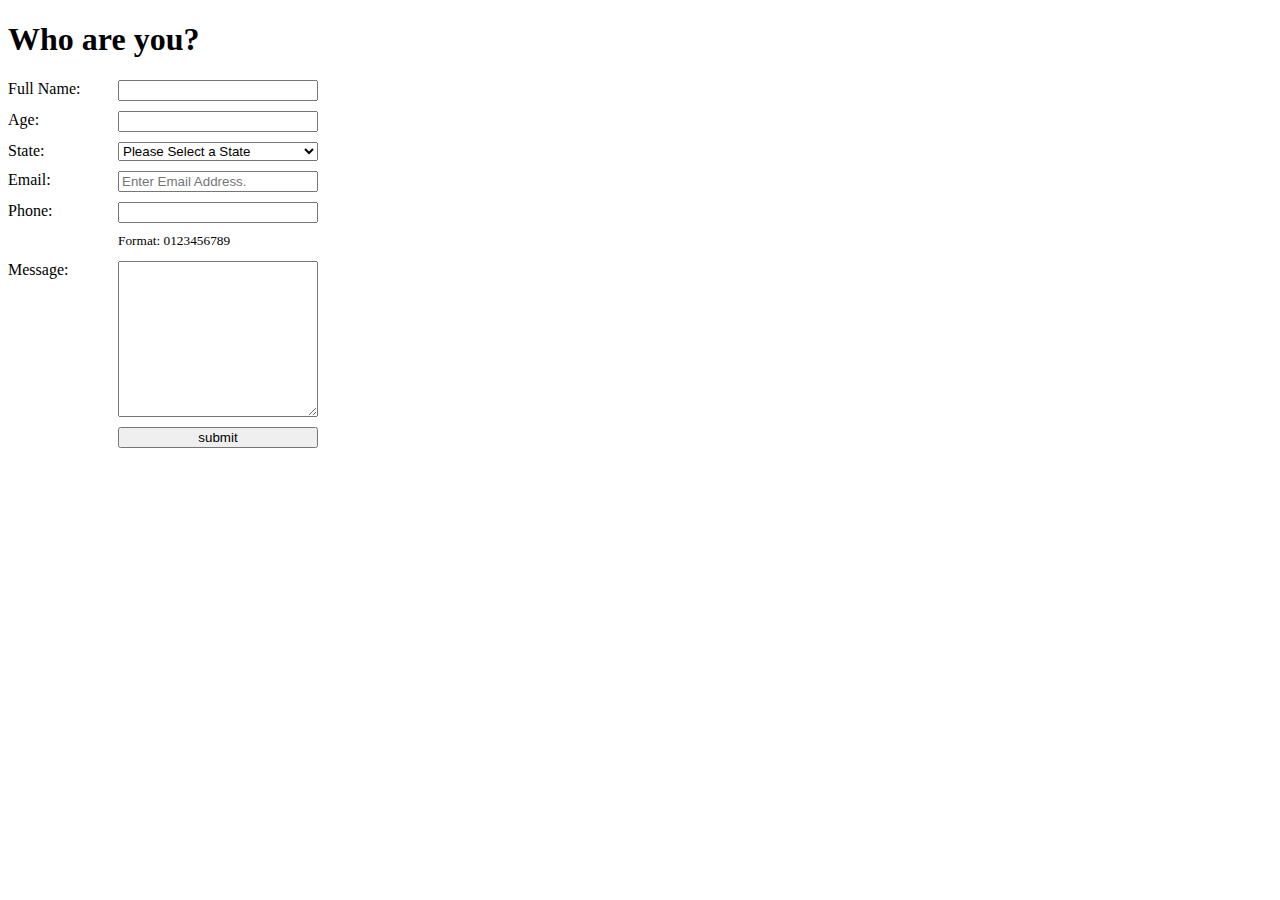
<file: index.html>
<!DOCTYPE html>
<html lang="en">
    <head>
        <meta charset="UTF-8" />
        <meta http-equiv="X-UA-Compatible" content="IE=edge" />
        <meta name="viewport" content="width=device-width, initial-scale=1.0" />
        <title>Document</title>
    </head>
    <body>
        <header>
            <h1>Who are you?</h1>
        </header>

        <nav></nav>

        <!-- action="https://formspree.io/f/mvolnkdp" -->
        <main>
            <form
                action="https://formspree.io/f/mvolnkdp"
                method="post"
                style="
                    display: grid;
                    grid-template-columns: 100px 200px;
                    gap: 10px;
                "
            >
                <label for="fullName">Full Name:</label>
                <input type="text" name="full-name" id="fullName" />
                <!-- <label for="firstName">First Name:</label>
                    <input
                    type="text"
                    id="firstName"
                    name="firstName"
                    required
                    placeholder="Enter First Name."
                    />
                    <label for="lastName">Last Name:</label>
                    <input
                    type="text"
                    id="lastName"
                    name="lastName"
                    required
                    placeholder="Enter Last Name."
                    /> -->
                <label for="age">Age:</label>
                <input
                    type="number"
                    name="age"
                    id="age"
                    min="0"
                    max="150"
                    required
                />
                <label for="state">State:</label>
                <select name="state" id="state">
                    <option value="" default hidden>
                        Please Select a State
                    </option>
                    <option value="SA">South Australia</option>
                    <option value="WA">Western Australia</option>
                    <option value="NT">Northern Territory</option>
                    <option value="QLD">Queensland</option>
                    <option value="ACT">Australian Capital Territory</option>
                    <option value="VIC">Victoria</option>
                    <option value="TAS">Tasmania</option>
                </select>
                <label for="email">Email:</label>
                <input
                    type="email"
                    id="email"
                    name="email"
                    required
                    placeholder="Enter Email Address."
                />
                <label for="phone">Phone:</label>
                <input
                    type="tel"
                    id="phone"
                    name="phone"
                    required
                    pattern="0[0-9]{9}"
                    maxlength="10"
                />
                <br />
                <small>Format: 0123456789</small>
                <!-- <label for="genderSelect"></label>
                <select id="genderSelect" name="genderSelect" required>
                    <option value="" default hidden>
                        Please select a gender
                    </option>
                    <option value="male">Male</option>
                    <option value="female">Female</option>
                    <option value="gender">Gender Neutral</option>
                    <option value="other">Other</option>
                    <option value="N/A">Prefer not to say</option>
                </select> -->
                <label for="message">Message:</label>
                <textarea
                    id="message"
                    name="messaage"
                    cols="30"
                    rows="10"
                    required
                ></textarea>
                <br />
                <input type="submit" value="submit" />
            </form>
        </main>

        <footer></footer>
    </body>
</html>
</file>
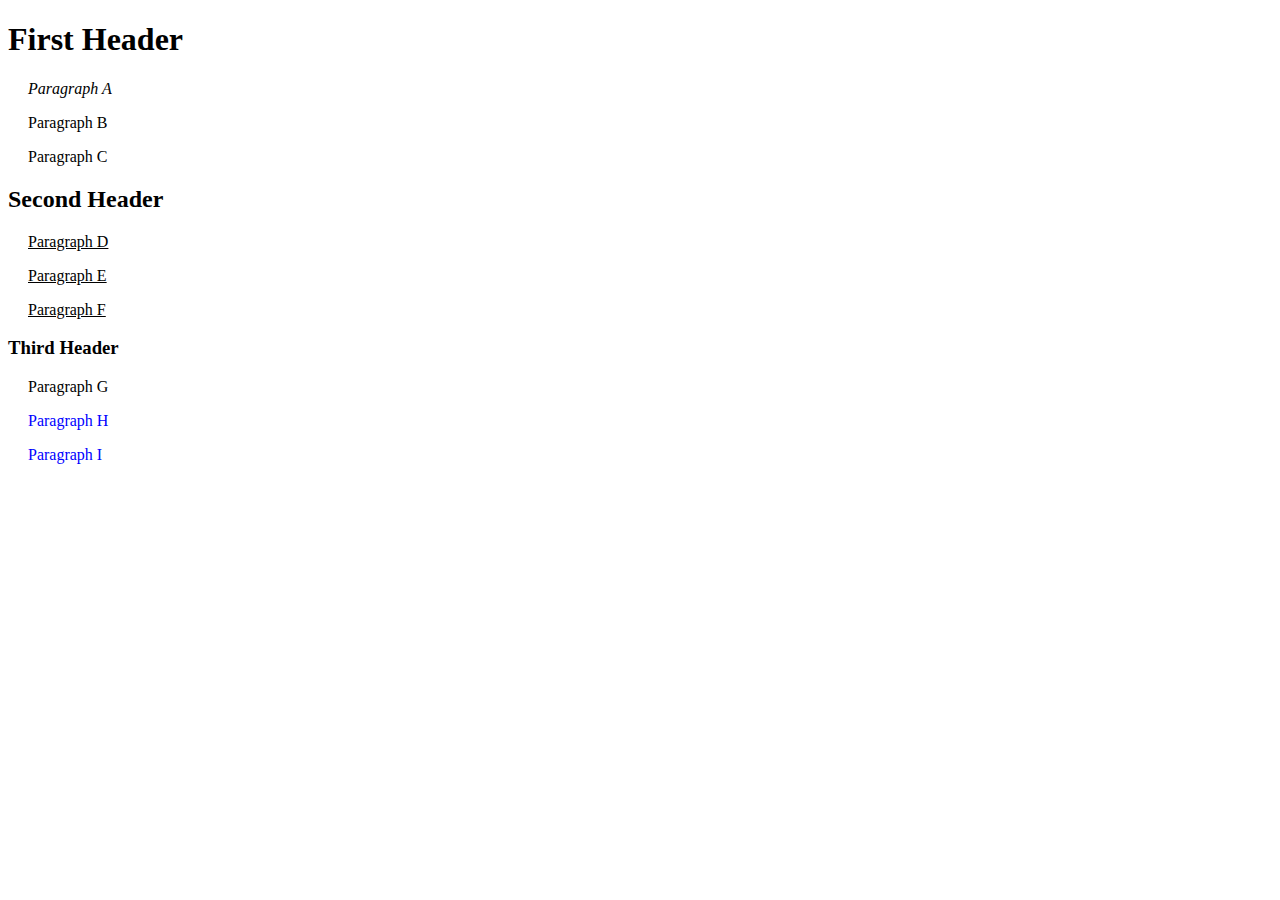
<file: combinators copy.html>
<!DOCTYPE html>
<html lang="en">
    <head>
        <meta charset="UTF-8" />
        <meta http-equiv="X-UA-Compatible" content="IE=edge" />
        <meta name="viewport" content="width=device-width, initial-scale=1.0" />
        <link rel="stylesheet" href="combinators copy.css" />
        <title>Document</title>
    </head>
    <body>
        <div>
            <h1>First Header</h1>
            <p>Paragraph A</p>
            <p>Paragraph B</p>
            <p>Paragraph C</p>
            <div>
                <h2>Second Header</h2>
                <p>Paragraph D</p>
                <p>Paragraph E</p>
                <p>Paragraph F</p>
                <div>
                    <h3>Third Header</h3>
                    <p>Paragraph G</p>
                    <p>Paragraph H</p>
                    <p>Paragraph I</p>
                </div>
            </div>
        </div>
    </body>
</html>
</file>
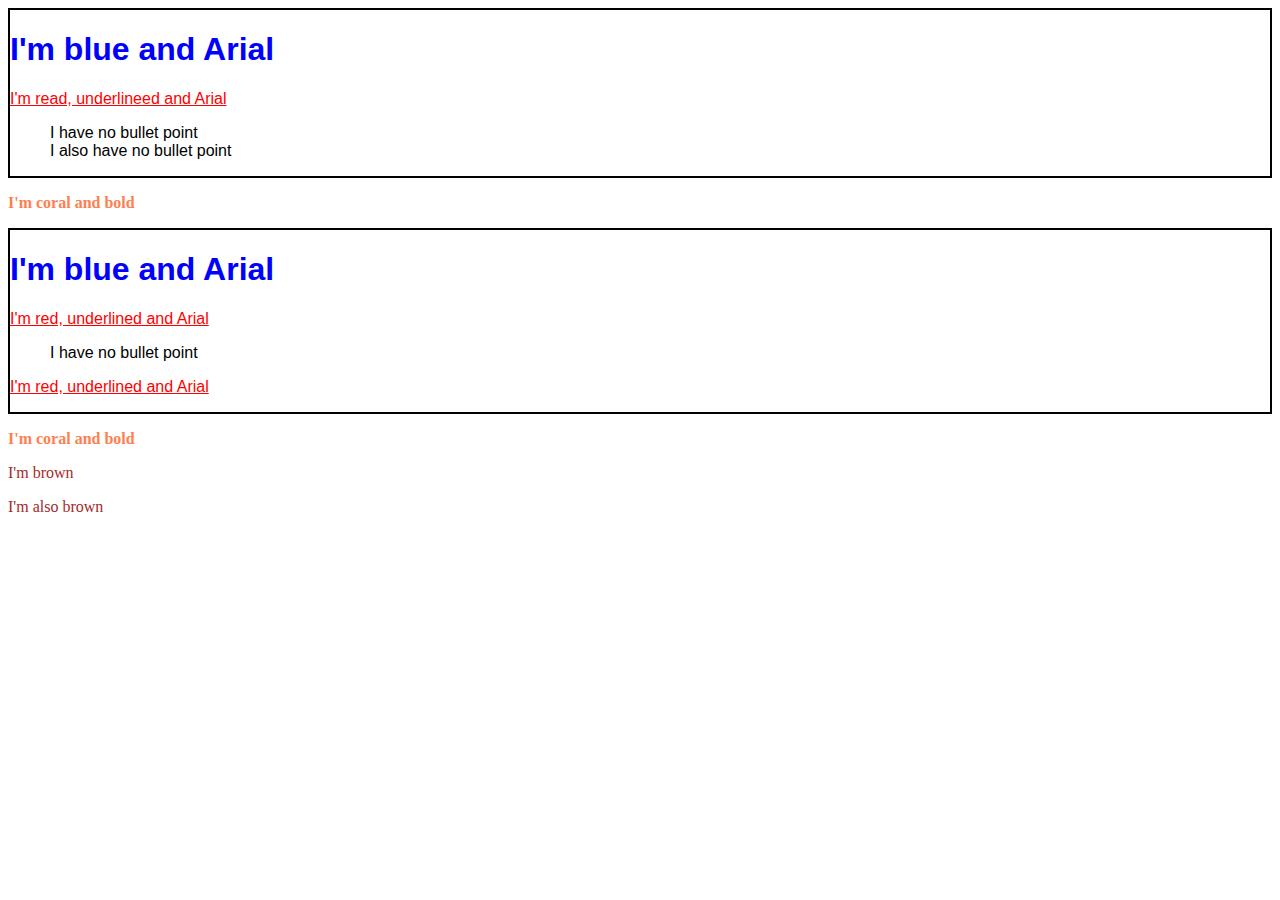
<file: combinators.html>
<!DOCTYPE html>
<html lang="en">
    <head>
        <meta charset="UTF-8" />
        <meta http-equiv="X-UA-Compatible" content="IE=edge" />
        <meta name="viewport" content="width=device-width, initial-scale=1.0" />
        <link rel="stylesheet" href="combinators.css" />
        <title>Document</title>
    </head>
    <body>
        <div>
            <h1>I'm blue and Arial</h1>
            <p>I'm read, underlineed and Arial</p>
            <ul>
                <li>I have no bullet point</li>
                <li>I also have no bullet point</li>
            </ul>
        </div>
        <p>I'm coral and bold</p>
        <div>
            <h1>I'm blue and Arial</h1>
            <p>I'm red, underlined and Arial</p>
            <ul>
                <li>I have no bullet point</li>
            </ul>
            <p>I'm red, underlined and Arial</p>
        </div>
        <p>I'm coral and bold</p>

        <p>I'm brown</p>
        <p>I'm also brown</p>
    </body>
</html>
</file>
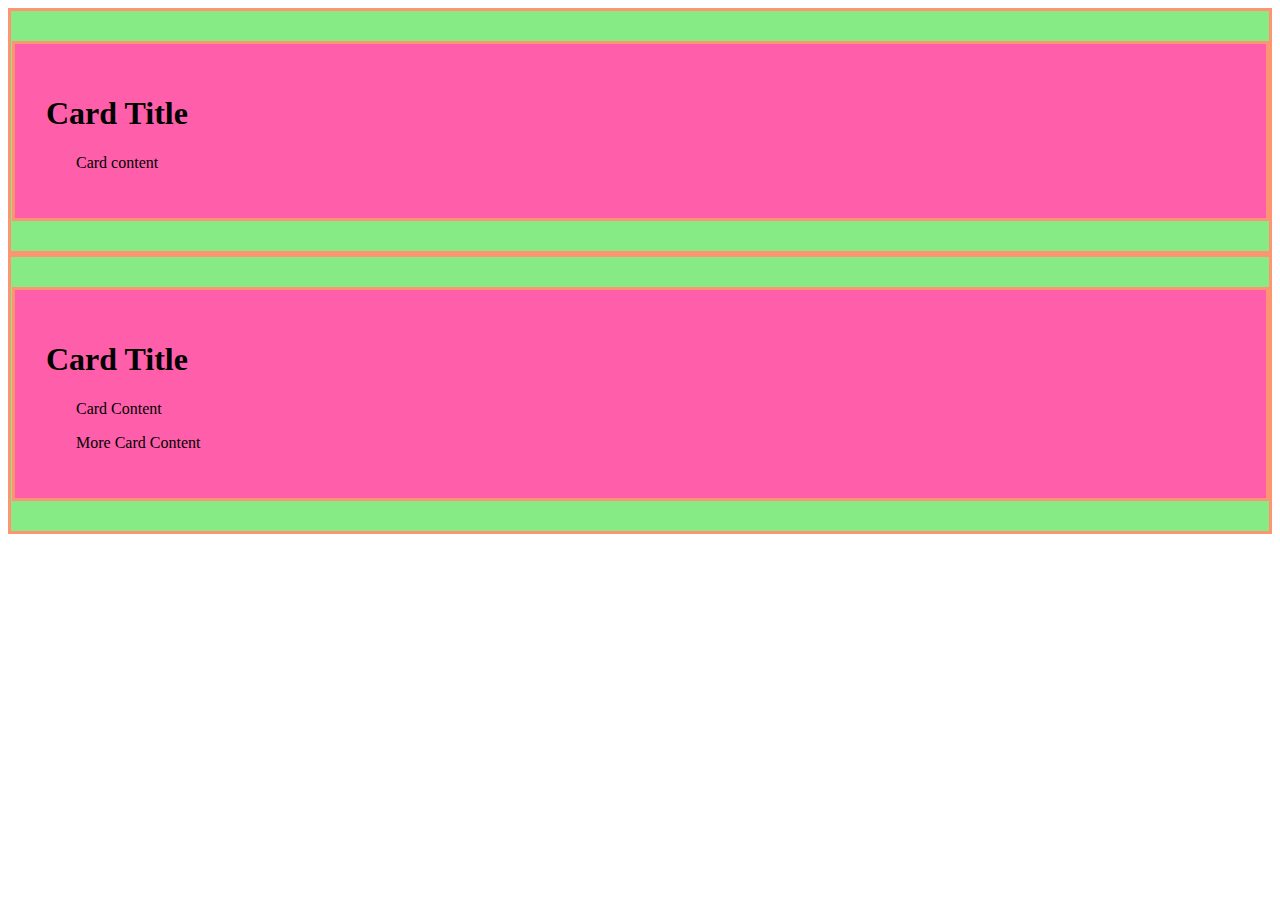
<file: css-challenge-2.html>
<!DOCTYPE html>
<html lang="en">
    <head>
        <meta charset="UTF-8" />
        <meta http-equiv="X-UA-Compatible" content="IE=edge" />
        <meta name="viewport" content="width=device-width, initial-scale=1.0" />
        <link rel="stylesheet" href="css-challenge-2.css" />
        <title>CSS Challenge 2</title>
    </head>
    <body>
        <header></header>
        <main>
            <div>
                <div>
                    <h1>Card Title</h1>
                    <p>Card content</p>
                </div>
            </div>
            <div>
                <div>
                    <h1>Card Title</h1>
                    <p>Card Content</p>
                    <p>More Card Content</p>
                </div>
            </div>
        </main>
    </body>
</html>
</file>
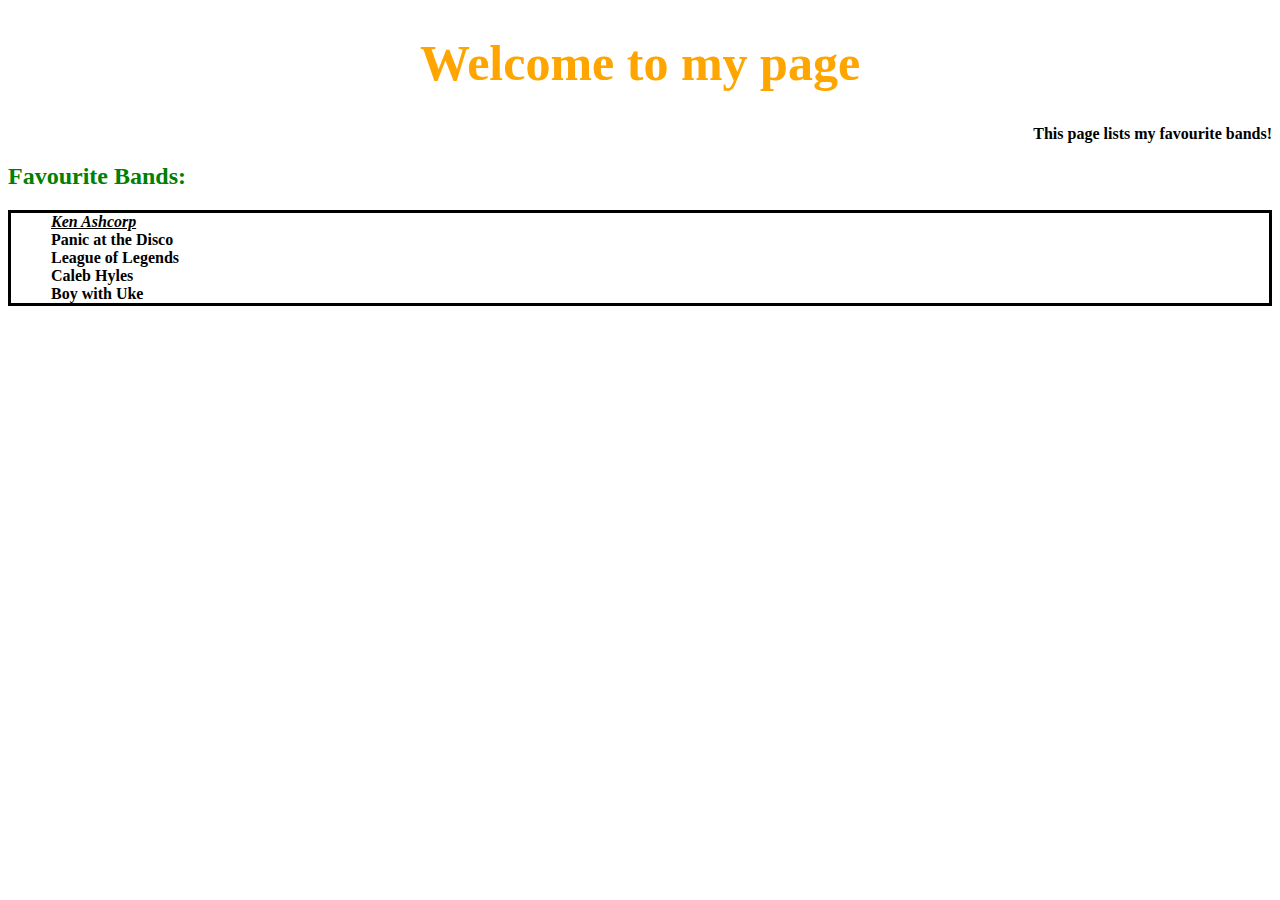
<file: css-challenge.html>
<!DOCTYPE html>
<html lang="en">
    <head>
        <meta charset="UTF-8" />
        <meta http-equiv="X-UA-Compatible" content="IE=edge" />
        <meta name="viewport" content="width=device-width, initial-scale=1.0" />
        <link rel="stylesheet" href="css-challenge.css" />
        <title>CSS Challenge</title>
    </head>
    <body>
        <header>
            <h1>Welcome to my page</h1>
            <p>This page lists my favourite bands!</p>
        </header>
        <main>
            <article>
                <header><h2>Favourite Bands:</h2></header>
                <ul>
                    <li>Ken Ashcorp</li>
                    <li>Panic at the Disco</li>
                    <li>League of Legends</li>
                    <li>Caleb Hyles</li>
                    <li>Boy with Uke</li>
                </ul>
            </article>
        </main>
    </body>
</html>
</file>
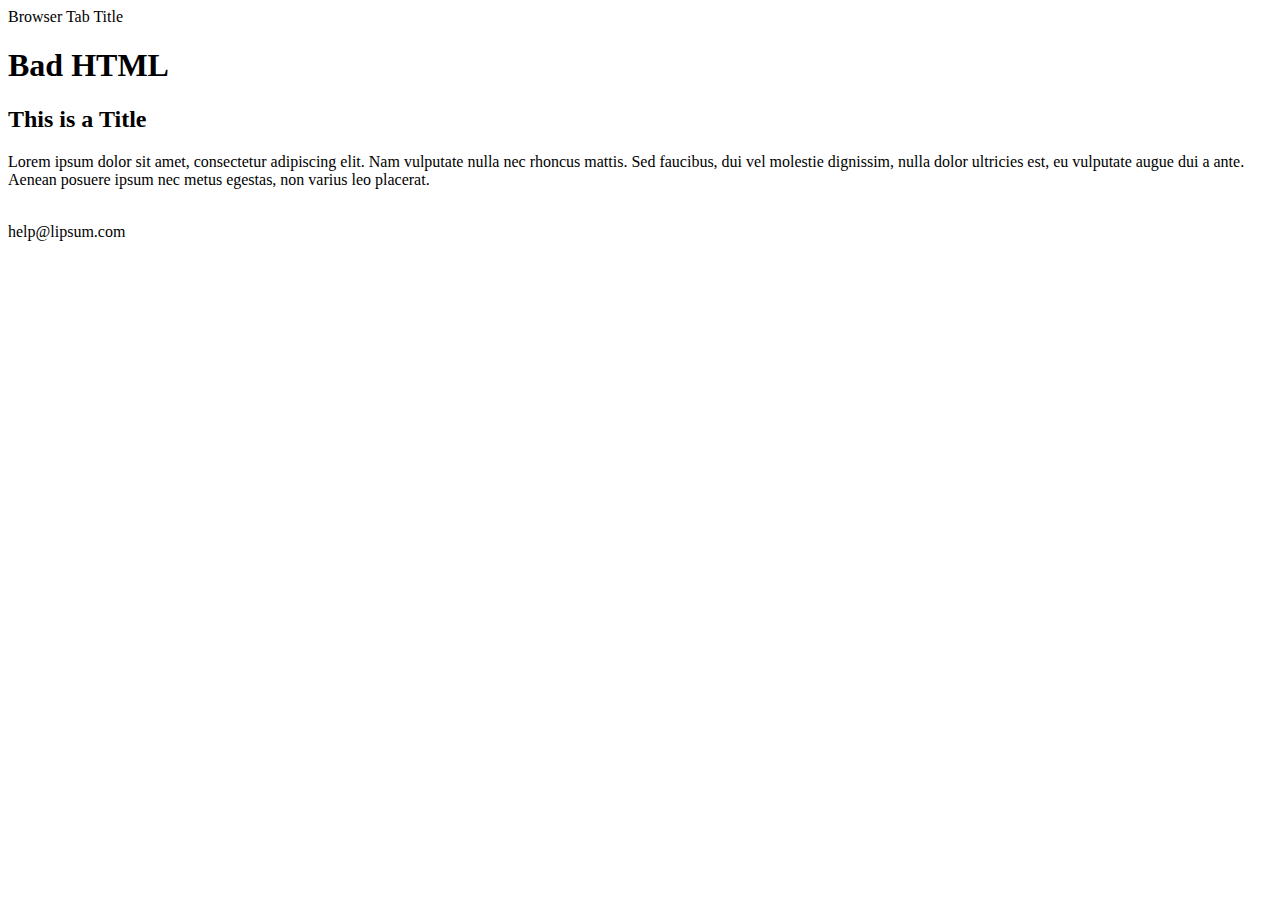
<file: fix.html>
<!DOCTYPE html>
<html lang="en">
    <head>
        <meta charset="UTF-8">
        <meta name="viewport" content = "width=device-width, initial-scale=1.0">
        <header>Browser Tab Title</header >
        <title>This is an example of Bad HTML 5</title>
    </head>
    <body>
        <header>
            <h1 >Bad HTML</h1 >
        </header>
        <main>
            <h2  id = "secondaryTitle" >This is a Title</h2>
            <p class ="paragraph-class">
                Lorem ipsum dolor sit amet, consectetur adipiscing 
                elit. Nam vulputate nulla nec rhoncus mattis. Sed faucibus, dui vel molestie 
                dignissim, nulla dolor ultricies est, eu vulputate augue dui a ante. Aenean 
                posuere ipsum nec metus egestas, non varius leo placerat.
            </p>
            <br />
            <footer>help@lipsum.com</footer>
        </main>
    </body>
</html>
</file>
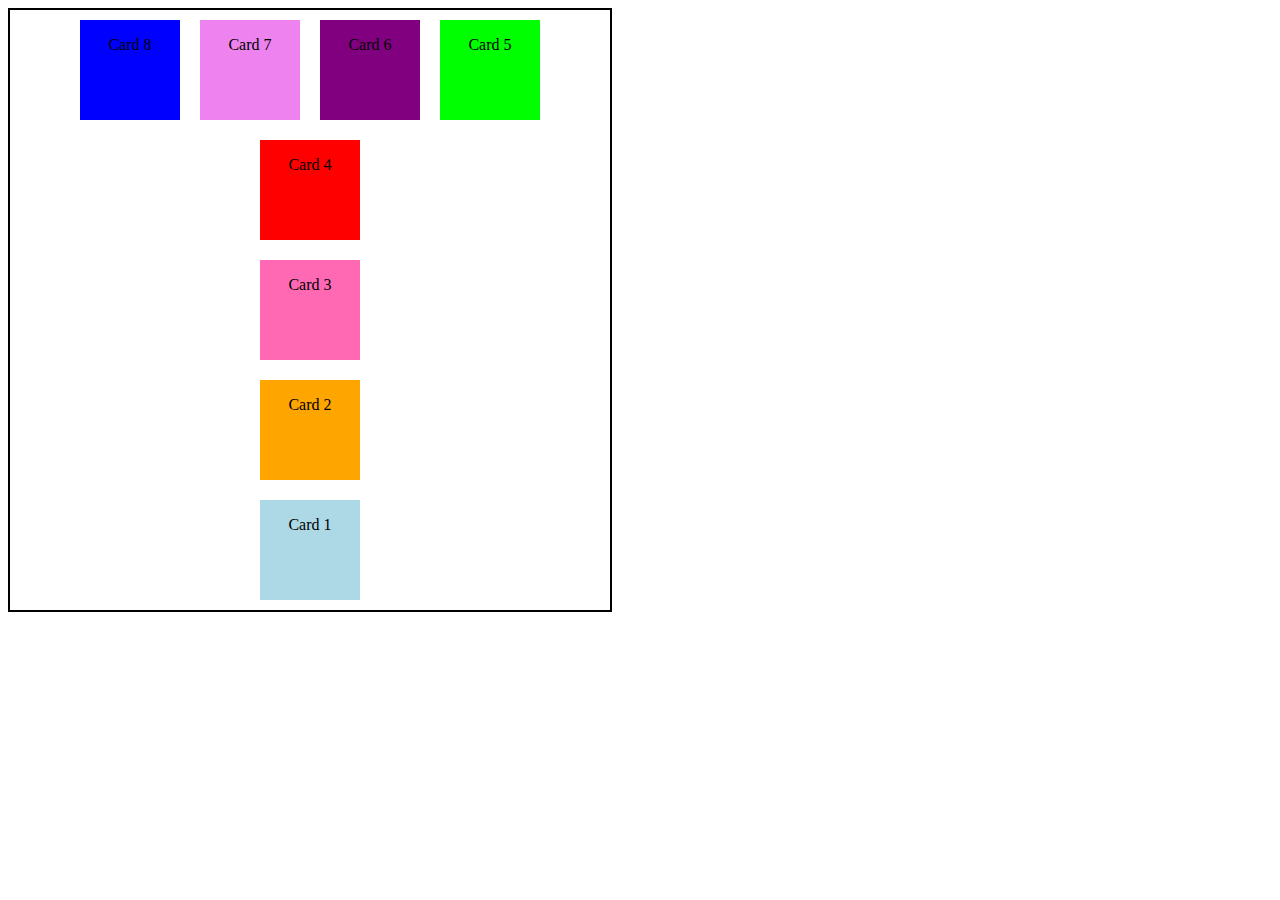
<file: flex.html>
<!DOCTYPE html>
<html lang="en">
    <head>
        <meta charset="UTF-8" />
        <meta http-equiv="X-UA-Compatible" content="IE=edge" />
        <meta name="viewport" content="width=device-width, initial-scale=1.0" />
        <link rel="stylesheet" href="flex.css" />
        <title>Document</title>
    </head>
    <body>
        <main>
            <div class="outer">
                <div id="a" class="card">
                    <p>Card 1</p>
                </div>
                <div id="b" class="card">
                    <p>Card 2</p>
                </div>
                <div id="c" class="card">
                    <p>Card 3</p>
                </div>
                <div id="d" class="card">
                    <p>Card 4</p>
                </div>
                <div class="inner-container">
                    <div id="e" class="card">
                        <p>Card 5</p>
                    </div>
                    <div id="f" class="card">
                        <p>Card 6</p>
                    </div>
                    <div id="g" class="card">
                        <p>Card 7</p>
                    </div>
                    <div id="h" class="card">
                        <p>Card 8</p>
                    </div>
                </div>
            </div>
        </main>
    </body>
</html>
</file>
<file: combinators copy.css>
p {
    text-indent: 20px;
}

body > div > h1 + p + p + {
    color: grey;
}

body > div > h1 + p {
    color: black;
    font-style: italic;
}

body > div > div > p {
    text-decoration: underline;
}

div > div > div h3 + p {
    color: black;
}

div > div > div p {
    color: blue;
}
</file>
<file: combinators.css>
div * {
    font-family: Arial;
}

div h1 {
    color: blue;
}

div {
    border: 2px solid black;
}

ul {
    list-style-type: none;
}

div ~ p {
    color: brown;
}

div + p {
    color: coral;
    font-weight: bold;
}

div > p {
    color: red;
    text-decoration: underline;
}
</file>
<file: css-challenge-2.css>
div {
    border: 3px solid #ff9472;
    background-color: #86ea85;
    padding: 30px 0px 30px 1px;
}

div > div {
    background-color: #ff5eab;
}

h1 {
    padding-left: 30px;
}

p {
    padding-left: 60px;
}
</file>
<file: css-challenge.css>
* {
    font-family: Calibri;
    font-weight: 600;
}

h1 {
    font-size: 50px;
    text-align: center;
    color: orange;
}

h2 {
    color: green;
}

p {
    text-align: right;
}

ul {
    border: 3px solid black;
}

li {
    list-style-type: none;
}

li:first-of-type {
    text-decoration: underline;
    font-style: italic;
}
</file>
<file: flex.css>
.card {
    display: flex;
    height: 100px;
    width: 100px;
    margin: 10px;
    /* align-content: center; */
    justify-content: center;
}

.outer {
    width: 600px;
    display: flex;
    flex-direction: column-reverse;
    border: 2px solid black;
    align-items: center;
}

.inner-container {
    display: flex;
    flex-direction: row-reverse;
    justify-content: center;
}

#a {
    background-color: lightblue;
}

#b {
    background-color: orange;
}

#c {
    background-color: hotpink;
}

#d {
    background-color: red;
}

#e {
    background-color: lime;
}

#f {
    background-color: purple;
}

#g {
    background-color: violet;
}

#h {
    background-color: blue;
}
</file>
